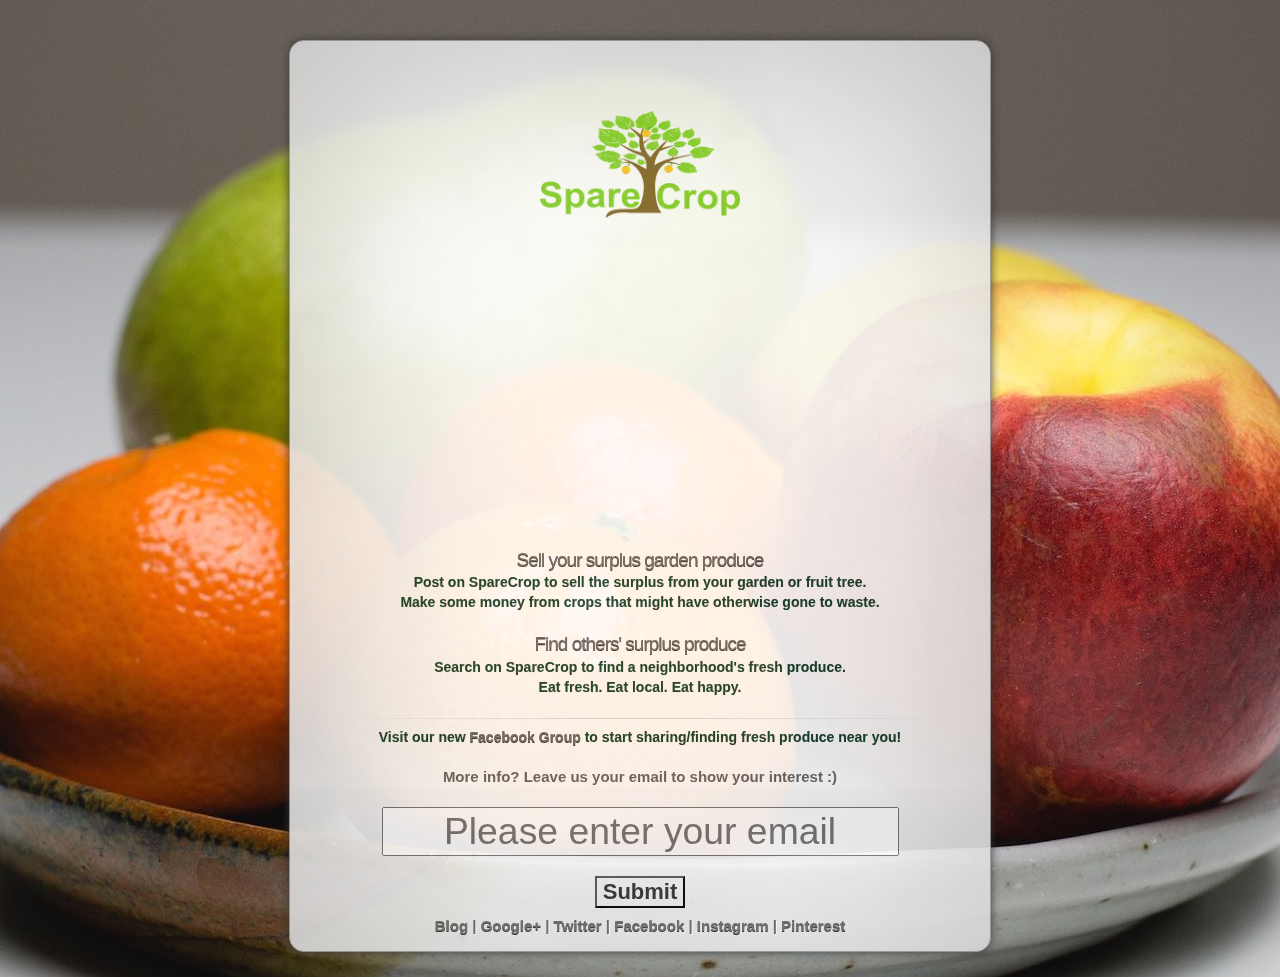
<file: index.html>
<!DOCTYPE html>
<html>
<html prefix="og: http://ogp.me/ns#">
<head>
    <meta charset='utf-8'>
    <meta http-equiv="X-UA-Compatible" content="IE=edge">
    <meta property="og:image" content="http://www.sparecrop.com/images/jeremymeekWithLogo.jpg" />
    <meta property="og:image:width" content="300" />
    <meta property="og:image:height" content="300" />
    <meta property="og:title" content="SpareCrop! Connecting local gardeners with locavores!"/>
    <meta property="og:url" content="http://www.sparecrop.com"/>
    <meta property="og:site_name" content="SpareCrop! Sell your surplus garden produce"/>
    <meta property="og:description"content="Post on SpareCrop to sell the surplus from your garden or fruit tree. Make some money from crops that might have otherwise gone to waste. Search on SpareCrop to find a neighborhood's fresh produce. Eat fresh. Eat local. Eat happy" />
    <meta property="og:type" content="Website"/>

    <meta name="p:domain_verify" content="d49e1fce272e79deb61b58471c4dcb43"/>    
    <link href='https://fonts.googleapis.com/css?family=Chivo:900' rel='stylesheet' type='text/css'>
    <link rel="stylesheet" type="text/css" href="stylesheets/stylesheet.css" media="screen">
    <link rel="stylesheet" type="text/css" href="stylesheets/pygment_trac.css" media="screen">
    <link rel="stylesheet" type="text/css" href="stylesheets/print.css" media="print">
    <link rel="icon" type="image/png" href="images/favicon.png">





    <title>SpareCrop, Connecting local gardeners with locavores!</title>

    <script src="countdown.js" type="text/javascript"></script>

  </head>

  <body onload = changebackground();>
    <div id="wrap">
    <div id="container">
      <div class="inner">

        <header>
          

          <a href="http://blog.sparecrop.com"><img src = "images/sparecropLogo.png" width="200"  alt="SpareCrop Blog"></a>
   
<iframe width="560" height="315" src="https://www.youtube.com/embed/LCRfIFdTJdY?rel=0" frameborder="0" allowfullscreen></iframe>

        <!--   The easy, new way to find the freshest local produce <br>
          and make the most of your surplus -->

        </header>
        
        <h2><a href="https://www.facebook.com/groups/sparecrop">Sell your surplus garden produce</a></h2>
        <h4>Post on SpareCrop to sell the surplus from your garden or fruit tree.<br>
          Make some money from crops that might have otherwise gone to waste.</h4>
        <br>
        <h2><a href="https://www.facebook.com/groups/sparecrop">Find others' surplus produce</a></h2>
        <h4>Search on SpareCrop to find a neighborhood's fresh produce.<br>
          Eat fresh. Eat local. Eat happy.</h4>
       
        <br>
		<hr>

<h4>Visit our new <a href="https://www.facebook.com/groups/sparecrop">Facebook Group<strong></a> to start sharing/finding fresh produce near you!</h4>

<br>
             
              More info? Leave us your email to show your interest :)
              
              <br>
              <!--We are planning a <a href="crowd.html"><strong>crowdfunding campaign</strong></a> and would love to hear <br>your feedback, advice, suggestions, criticism, etc. 

              We promise to not <br> spam you or use your email address for anything not related to this project.

              <br><br>-->

<!--START OF REACHMAIL FORM, CUT FROM HERE DOWN-->
              <script type="text/javascript">
              function submitIt(form) {
              var checkEmail = "@.";
              var checkStr = form.rm_email.value;
              var EmailValid = false;
              var EmailAt = false;
              var EmailPeriod = false;
              var bad = "";
              for (i = 0;  i < checkStr.length;  i++)
              {
                   ch = checkStr.charAt(i);
                   for (j = 0;  j < checkEmail.length;  j++)
                   {
                      if (ch == checkEmail.charAt(j) && ch == "@")
                      EmailAt = true;
                      if (ch == checkEmail.charAt(j) && ch == ".")
                         EmailPeriod = true;
                      if (EmailAt && EmailPeriod)
                            break;
                      if (j == checkEmail.length)
                            break;
                    }
                    if (EmailAt && EmailPeriod)
                    {
                      EmailValid = true;
                      break;
                    }
              }
              if (!EmailValid)
              {
              bad = bad + "\n    Please enter a valid Email Address.";
              }
              if (bad != "") {alert("Please fill in the following fields:"+bad +"\n"); return (false);}
              return (true);
              }
              </script>
              <!--END OF JAVASCRIPT-->
              
            <!--   <form name="signup" method="post" onSubmit="return submitIt(this);" action="https://go.reachmail.net/libraries/form_wizard/process_subscribe.asp">
                <input type="text" id="rm_email" name="rm_email" placeholder="Please enter your email" required='required' size="21" style="font-size:28pt"/>
                <br />
                <input type="hidden" name="my_type" value="3" />
                <input type="hidden" name="form_id" value="11542">
                <input type="hidden" name="list_name" value="XLIST_0A600F8DF19F49C3AB35336ACC07A5B5">
                <input type="hidden" name="list_id" value="697481">
                <input type="hidden" name="el_list" value="email">
                <input type="hidden" name="page_confirm" value="http://www.sparecrop.com/thank-you.html">
                <input type="hidden" name="list_fromname" value="">
                <input type="hidden" name="list_fromemail" value="">
                <input type="hidden" name="list_subject" value="">
                <br>
                <input type="submit" value="Submit">
              </form>
 -->
             
                            
        		      
	         <!--    <form name="rm_signup_form" id="rm_signup_form" class="form-container" onsubmit="loadDoc('rm_signup_form');	return false;">
                <label class="form-title"><span class="required" title="Required Field"></span></label>
                <input class="form-field" type="text" id="email"  required='required' placeholder="Please enter your email" size="21" style="font-size:28pt"/><br />
                <input type="hidden" name="my_type" value="3" />
                <input type="hidden" name="form_id" value="11542">
                <input type="hidden" name="list_name" value="XLIST_0A600F8DF19F49C3AB35336ACC07A5B5">
                <input type="hidden" name="list_id" value="697481">
                <input type="hidden" name="el_list" value="email">
                <input type="hidden" name="page_confirm" value="http://www.sparecrop.com/thank-you.html">
                <input type="hidden" name="list_fromname" value="">
                <input type="hidden" name="list_fromemail" value="">
                <input type="hidden" name="list_subject" value="">
                <input type="submit" value="Submit">
                <br>                        
                <div class="submit-container">
                    <input type="submit" class="submit-button" />
                </div>
              </form> -->
        <br>

<!--REACHMAIL FORM ENDS HERE-->

<!--START OF REACHMAIL FORM, CUT FROM HERE DOWN-->

          <script type="text/javascript" src="https://ui.reachmail.net/api/lists/SubscriptionForm/optin/dynamic/noredirect/ab4040de-3182-426e-a6ab-a7c201434348"></script>
          <div class="container">              
            <form name="rm_signup_form" id="rm_signup_form" class="form-container" method="post" onSubmit="return submitIt(loadDoc('rm_signup_form'))">
              <label class="form-title"><span class="required" title="Required Field"></span></label>
              <input class="form-field" type="text" id="email" placeholder="Please enter your email" required='required' size="21" style="font-size:28pt" /><br />
              <br>
              <div class="submit-container">
                  <input type="submit" class="submit-button" />
              </div>
            </form>
          </div>

 <!--REACHMAIL FORM ENDS HERE-->
     
        <script>
              (function(i,s,o,g,r,a,m){i['GoogleAnalyticsObject']=r;i[r]=i[r]||function(){
              (i[r].q=i[r].q||[]).push(arguments)},i[r].l=1*new Date();a=s.createElement(o),
              m=s.getElementsByTagName(o)[0];a.async=1;a.src=g;m.parentNode.insertBefore(a,m)
              })(window,document,'script','//www.google-analytics.com/analytics.js','ga');

              ga('create', 'UA-59194455-1', 'auto');
              ga('send', 'pageview');

        </script>

        <center>

        <!-- =========================================================== -->
        <!--<script type="application/javascript">
        var myCountdown1 = new Countdown({
                          
        // Using "number of seconds"
                                 //time   : 15, // Total number of seconds to count down.
                                 //
                                 // --- OR ---
                                 //
                                 // Using a "dead line" date (NOTE: If "time" set this deadline date will NOT be used ("time" over-rides date))
                                 year   : 2015,  // (optional) The target date's year
                                 month  : 4,     // (optional) The target date's month
                                 day    : 2,     // (optional) The target date's day
                                 hour   : 0,     // (optional) The target date's hour 
                                 ampm   : "am",  // (optional) Is the hour refering to AM (early/day) or PM (late/night)?
                                 minute : 0,          // (optional) The target date's minutes
                                 second : 0,          // (optional) The target date's seconds
                                 offset : 0,          // (optional) Number of hours to offset. Can be positive or negative. 

                          //time: 86400 * 36, // 86400 seconds = 1 day
                          width:500, 
                          height:110,  
                          rangeHi:"day",
                          style:"flip",  // <- no comma on last item!


                         labelText  : {
                                       ms     : "MS",
                                       second : "SECONDS",
                                       minute : "MINUTES",
                                       hour   : "HOURS",
                                       day    : "DAYS",
                                       month  : "MONTHS",
                                       year   : "YEARS" // <- no comma on last item!
                                    },  

                         numbers  : {
                             font : "Arial",
                             color  : "#FFFFFF",
                             //bkgd : "#365D8B",
                             rounded  : 0.15 // percentage of size  (took out comma)
                             //shadow : {
                               //            x : 0, // x offset (in pixels)
                                //           y : 3, // y offset (in pixels)
                                //           s : 4, // spread
                                //           c : "#000000", // color
                                //           a : 0.4  // alpha
                                //     }
                             },
                         labels : {
                             font   : "Arial",
                             color  : "#000000",
                             offset : 0, // Number of pixels to push the labels down away from numbers. 
                             textScale  : 0.7, // Percentage of size
                             weight : "normal"  // < - no comma on last item!
                         }  // < - no comma on last item!




                          });

        </script> -->


        </center>
         

        <a href="http://blog.sparecrop.com" rel="publisher">Blog</a> | 
        <a href="https://plus.google.com/101517510093697668752" rel="publisher">Google+</a> | 
        <a href="https://twitter.com/sparecrop" rel="publisher">Twitter</a> | 
        <a href="https://facebook.com/sparecrop" rel="publisher">Facebook</a> | 
        <a href="http://instagram.com/sparecrop/" rel="publisher">Instagram</a> |
        <a href="http://www.pinterest.com/sparecrop/" rel="publisher">Pinterest</a>
        


      </div>
    </div>
  </div>

    
        <script type='text/javascript'>(function () { var done = false;var script = document.createElement('script');script.async = true;script.type = 'text/javascript';script.src = 'https://app.purechat.com/VisitorWidget/WidgetScript';document.getElementsByTagName('HEAD').item(0).appendChild(script);script.onreadystatechange = script.onload = function (e) {if (!done && (!this.readyState || this.readyState == 'loaded' || this.readyState == 'complete')) {var w = new PCWidget({ c: 'c7c4f516-587b-45b9-84cd-ad7fbfccb806', f: true });done = true;}};})();</script>


      <!--  <script type="text/javascript">
        function changebackground() {
            //var colors = ["#0099cc","#c0c0c0","#587b2e","#990000","#000000","#1C8200","#987baa","#464646","#AA8971","#1987FC","#99081E"];          
            var img = ["url(images/bg/IMG_5674.JPG)", "url(images/bg/IMG_5675.JPG)", "url(images/bg/IMG_5676.JPG)", "url(images/bg/IMG_5677.JPG)", "url(images/bg/IMG_5678.JPG)", "url(images/bg/IMG_5679.JPG)", "url(images/bg/IMG_5680.JPG)", "url(images/bg/IMG_5681.JPG)", "url(images/bg/IMG_5682.JPG)", "url(images/bg/IMG_5683.JPG)", "url(images/bg/IMG_5684.JPG)", "url(images/bg/IMG_5685.JPG)", "url(images/bg/jeremymeek1.JPG)"];
            setInterval(function() {
                var bodybgarrayno = Math.floor(Math.random() * img.length);
                var selectedcolor = img[bodybgarrayno];
                document.body.style.backgroundImage = selectedcolor;
            }, 30000);
        }
        </script> -->


        <!-- Go to www.addthis.com/dashboard to customize your tools -->
        <script type="text/javascript" src="//s7.addthis.com/js/300/addthis_widget.js#pubid=ra-54de462e63b5c238" async="async"></script>



  </body>
</html>
</file>
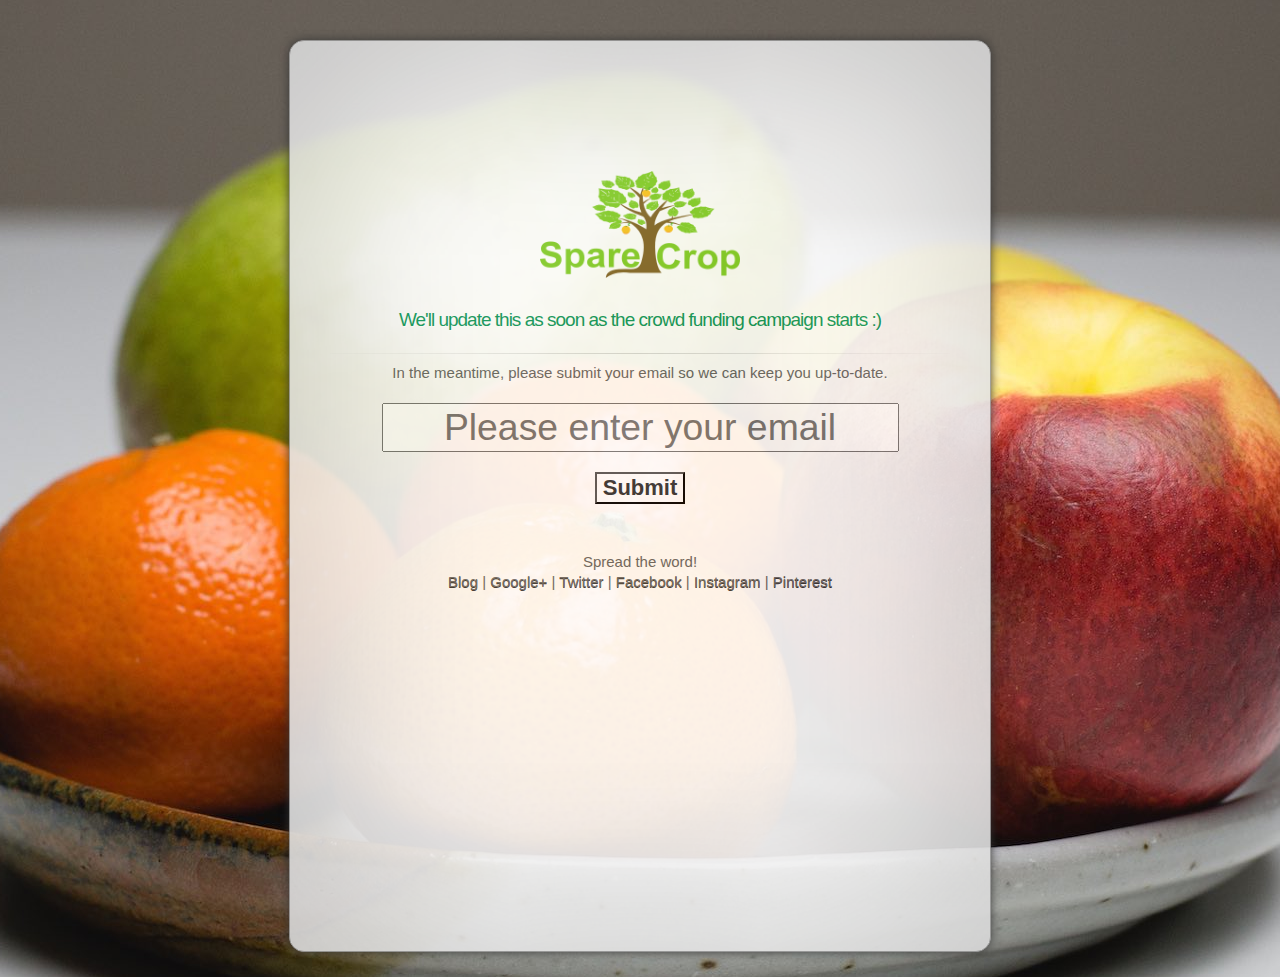
<file: crowd.html>
<!DOCTYPE html>
<html>
  <head>
    <meta charset='utf-8'>
    <meta http-equiv="X-UA-Compatible" content="IE=edge">
    <meta property="og:image" content="images/sparecropBencustomSquare200.png" />
    <meta name="p:domain_verify" content="d49e1fce272e79deb61b58471c4dcb43"/>    
    <link href='https://fonts.googleapis.com/css?family=Chivo:900' rel='stylesheet' type='text/css'>
    <link rel="stylesheet" type="text/css" href="stylesheets/stylesheet.css" media="screen">
    <link rel="stylesheet" type="text/css" href="stylesheets/pygment_trac.css" media="screen">
    <link rel="stylesheet" type="text/css" href="stylesheets/print.css" media="print">
            <!--<head profile="http://www.w3.org/2005/10/profile">-->
    <link rel="icon" type="image/png" href="images/favicon.png">

    <title>SpareCrop, Connecting local gardeners with locavores!</title>

    <script src="countdown.js" type="text/javascript"></script>

  </head>

  <body onload = changebackground();>
    <div id="wrap">
    <div id="container">
      <div class="inner">

        <header>

          <br>
          <br>
          <br>
          

          <a href="http://blog.sparecrop.com"><img src = "images/sparecropLogo.png" width="200"  alt="SpareCrop Blog"></a>
   
        <!--   The easy, new way to find the freshest local produce <br>
          and make the most of your surplus -->

        </header>

                <center>

        <!-- =========================================================== -->
       <!-- <script type="application/javascript">
        var myCountdown1 = new Countdown({
                          
        // Using "number of seconds"
                                 //time   : 15, // Total number of seconds to count down.
                                 //
                                 // --- OR ---
                                 //
                                 // Using a "dead line" date (NOTE: If "time" set this deadline date will NOT be used ("time" over-rides date))
                                 year   : 2015,  // (optional) The target date's year
                                 month  : 4,     // (optional) The target date's month
                                 day    : 2,     // (optional) The target date's day
                                 hour   : 0,     // (optional) The target date's hour 
                                 ampm   : "am",  // (optional) Is the hour refering to AM (early/day) or PM (late/night)?
                                 minute : 0,          // (optional) The target date's minutes
                                 second : 0,          // (optional) The target date's seconds
                                 offset : 0,          // (optional) Number of hours to offset. Can be positive or negative. 

                          //time: 86400 * 36, // 86400 seconds = 1 day
                          width:500, 
                          height:110,  
                          rangeHi:"day",
                          style:"flip",  // <- no comma on last item!


                         labelText  : {
                                       ms     : "MS",
                                       second : "SECONDS",
                                       minute : "MINUTES",
                                       hour   : "HOURS",
                                       day    : "DAYS",
                                       month  : "MONTHS",
                                       year   : "YEARS" // <- no comma on last item!
                                    },  

                         numbers  : {
                             font : "Arial",
                             color  : "#FFFFFF",
                             //bkgd : "#365D8B",
                             rounded  : 0.15 // percentage of size  (took out comma)
                             //shadow : {
                               //            x : 0, // x offset (in pixels)
                                //           y : 3, // y offset (in pixels)
                                //           s : 4, // spread
                                //           c : "#000000", // color
                                //           a : 0.4  // alpha
                                //     }
                             },
                         labels : {
                             font   : "Arial",
                             color  : "#000000",
                             offset : 0, // Number of pixels to push the labels down away from numbers. 
                             textScale  : 0.7, // Percentage of size
                             weight : "normal"  // < - no comma on last item!
                         }  // < - no comma on last item!




                          });

        </script>
      -->


        </center>
        <br>
        
        <h2>We'll update this as soon as the crowd funding campaign starts :)</h2>
       
        <br>
		<hr>
              
              In the meantime, please submit your email so we can keep you up-to-date.

              <br><br>

              <!--START OF REACHMAIL FORM, CUT FROM HERE DOWN-->
              <script type="text/javascript">
              function submitIt(form) {
              var checkEmail = "@.";
              var checkStr = form.rm_email.value;
              var EmailValid = false;
              var EmailAt = false;
              var EmailPeriod = false;
              var bad = "";
              for (i = 0;  i < checkStr.length;  i++)
              {
                   ch = checkStr.charAt(i);
                   for (j = 0;  j < checkEmail.length;  j++)
                   {
                      if (ch == checkEmail.charAt(j) && ch == "@")
                      EmailAt = true;
                      if (ch == checkEmail.charAt(j) && ch == ".")
                         EmailPeriod = true;
                      if (EmailAt && EmailPeriod)
                            break;
                      if (j == checkEmail.length)
                            break;
                    }
                    if (EmailAt && EmailPeriod)
                    {
                      EmailValid = true;
                      break;
                    }
              }
              if (!EmailValid)
              {
              bad = bad + "\n    Please enter a valid Email Address.";
              }
              if (bad != "") {alert("Please fill in the following fields:"+bad +"\n"); return (false);}
              return (true);
              }
              </script>
              <!--END OF JAVASCRIPT-->
              <form name="signup" method="post" onSubmit="return submitIt(this);" action="https://go.reachmail.net/libraries/form_wizard/process_subscribe.asp">
              <input type="text" id="rm_email" name="rm_email" placeholder="Please enter your email" required='required' size="21" style="font-size:28pt"/>
              <br />
              <input type="hidden" name="my_type" value="3" />
              <input type="hidden" name="form_id" value="11542">
              <input type="hidden" name="list_name" value="XLIST_0A600F8DF19F49C3AB35336ACC07A5B5">
              <input type="hidden" name="list_id" value="697481">
              <input type="hidden" name="el_list" value="email">
              <input type="hidden" name="page_confirm" value="http://www.sparecrop.com/thank-you.html">
              <input type="hidden" name="list_fromname" value="">
              <input type="hidden" name="list_fromemail" value="">
              <input type="hidden" name="list_subject" value="">
              <br>
              <input type="submit" value="Submit">
              </form>
              <!--REACHMAIL FORM ENDS HERE-->


              <br>

        <script>
              (function(i,s,o,g,r,a,m){i['GoogleAnalyticsObject']=r;i[r]=i[r]||function(){
              (i[r].q=i[r].q||[]).push(arguments)},i[r].l=1*new Date();a=s.createElement(o),
              m=s.getElementsByTagName(o)[0];a.async=1;a.src=g;m.parentNode.insertBefore(a,m)
              })(window,document,'script','//www.google-analytics.com/analytics.js','ga');

              ga('create', 'UA-59194455-1', 'auto');
              ga('send', 'pageview');

        </script>


            <br>
            <h5>Spread the word!</h5>

        <a href="http://blog.sparecrop.com" rel="publisher">Blog</a> | 
        <a href="https://plus.google.com/101517510093697668752" rel="publisher">Google+</a> | 
        <a href="https://twitter.com/sparecrop" rel="publisher">Twitter</a> | 
        <a href="https://facebook.com/sparecrop" rel="publisher">Facebook</a> | 
        <a href="http://instagram.com/sparecrop/" rel="publisher">Instagram</a> |
        <a href="http://www.pinterest.com/sparecrop/" rel="publisher">Pinterest</a>
        


      </div>
    </div>
  </div>

    
        <script type='text/javascript'>(function () { var done = false;var script = document.createElement('script');script.async = true;script.type = 'text/javascript';script.src = 'https://app.purechat.com/VisitorWidget/WidgetScript';document.getElementsByTagName('HEAD').item(0).appendChild(script);script.onreadystatechange = script.onload = function (e) {if (!done && (!this.readyState || this.readyState == 'loaded' || this.readyState == 'complete')) {var w = new PCWidget({ c: 'c7c4f516-587b-45b9-84cd-ad7fbfccb806', f: true });done = true;}};})();</script>


        <script type="text/javascript">
        function changebackground() {
            //var colors = ["#0099cc","#c0c0c0","#587b2e","#990000","#000000","#1C8200","#987baa","#464646","#AA8971","#1987FC","#99081E"];          
            var img = ["url(images/bg/IMG_5674.JPG)", "url(images/bg/IMG_5675.JPG)", "url(images/bg/IMG_5676.JPG)", "url(images/bg/IMG_5677.JPG)", "url(images/bg/IMG_5678.JPG)", "url(images/bg/IMG_5679.JPG)", "url(images/bg/IMG_5680.JPG)", "url(images/bg/IMG_5681.JPG)", "url(images/bg/IMG_5682.JPG)", "url(images/bg/IMG_5683.JPG)", "url(images/bg/IMG_5684.JPG)", "url(images/bg/IMG_5685.JPG)"];
            setInterval(function() {
                var bodybgarrayno = Math.floor(Math.random() * img.length);
                var selectedcolor = img[bodybgarrayno];
                document.body.style.backgroundImage = selectedcolor;
            }, 30000);
        }
        </script>


  </body>
</html>
</file>
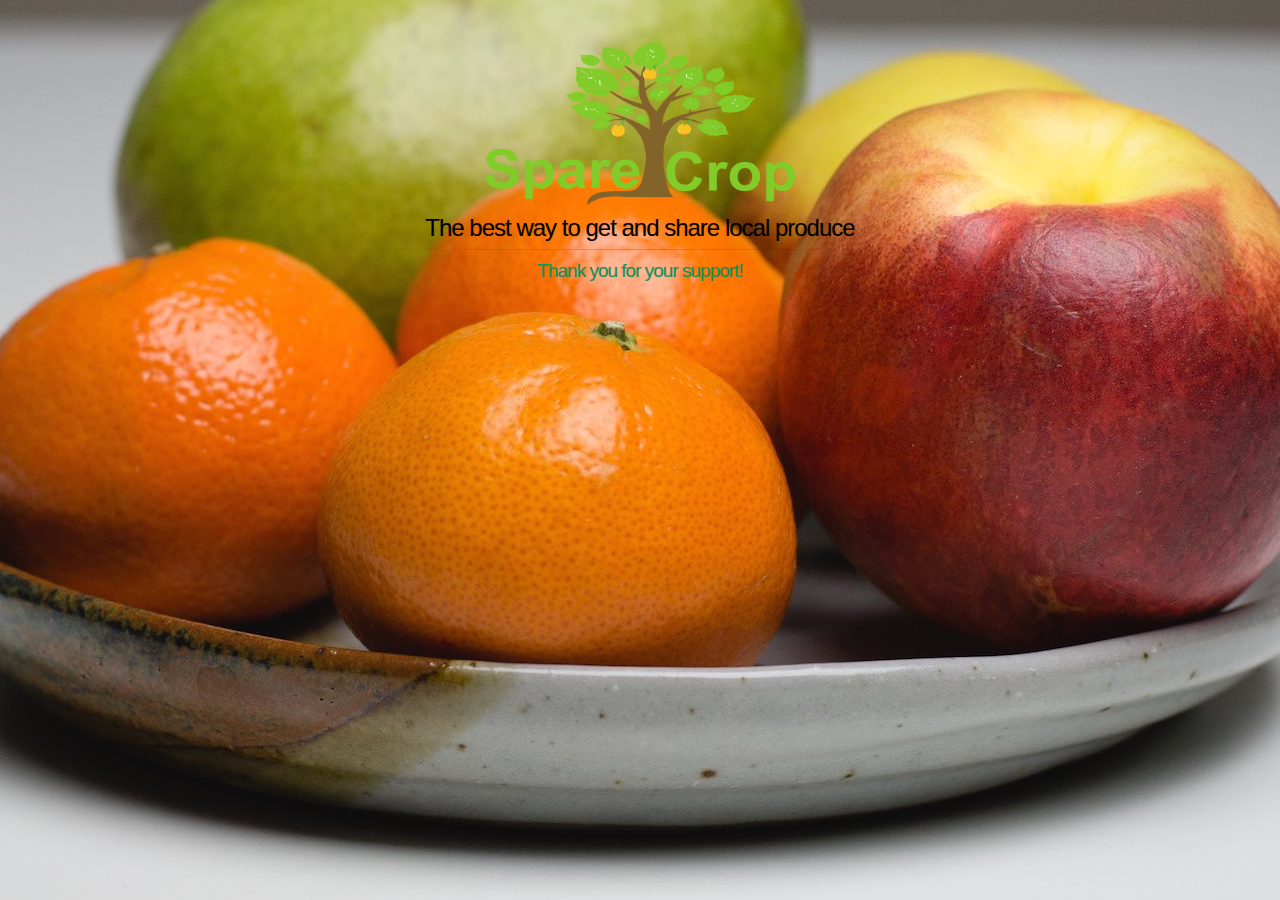
<file: thank-you.html>
<!DOCTYPE html>
<html>
  <head>
    <meta charset='utf-8'>
    <meta http-equiv="X-UA-Compatible" content="chrome=1">
    <link href='https://fonts.googleapis.com/css?family=Chivo:900' rel='stylesheet' type='text/css'>
    <link rel="stylesheet" type="text/css" href="stylesheets/stylesheet.css" media="screen">
    <link rel="stylesheet" type="text/css" href="stylesheets/pygment_trac.css" media="screen">
    <link rel="stylesheet" type="text/css" href="stylesheets/print.css" media="print">
    <link rel="icon" type="image/png" href="images/favicon.png">

    <!--[if lt IE 9]>
    <script src="//html5shiv.googlecode.com/svn/trunk/html5.js"></script>
    <![endif]-->
    <title>SpareCrop by sparecrop</title>
  </head>

  <body>
    <div id="container">
      <div class="inner" align="middle">

        <header>

          <img src = "images/sparecropLogo.png" align="middle" >
          
          <h1></h1>
          <h2>The best way to get and share local produce</h2>
        </header>

        <hr>


        <h2>Thank you for your support!</h2>

        
      </div>
    </div>
  </body>
</html>
</file>
<file: stylesheets/pygment_trac.css>
.highlight  { background: #ffffff; }
.highlight .c { color: #999988; font-style: italic } /* Comment */
.highlight .err { color: #a61717; background-color: #e3d2d2 } /* Error */
.highlight .k { font-weight: bold } /* Keyword */
.highlight .o { font-weight: bold } /* Operator */
.highlight .cm { color: #999988; font-style: italic } /* Comment.Multiline */
.highlight .cp { color: #999999; font-weight: bold } /* Comment.Preproc */
.highlight .c1 { color: #999988; font-style: italic } /* Comment.Single */
.highlight .cs { color: #999999; font-weight: bold; font-style: italic } /* Comment.Special */
.highlight .gd { color: #000000; background-color: #ffdddd } /* Generic.Deleted */
.highlight .gd .x { color: #000000; background-color: #ffaaaa } /* Generic.Deleted.Specific */
.highlight .ge { font-style: italic } /* Generic.Emph */
.highlight .gr { color: #aa0000 } /* Generic.Error */
.highlight .gh { color: #999999 } /* Generic.Heading */
.highlight .gi { color: #000000; background-color: #ddffdd } /* Generic.Inserted */
.highlight .gi .x { color: #000000; background-color: #aaffaa } /* Generic.Inserted.Specific */
.highlight .go { color: #888888 } /* Generic.Output */
.highlight .gp { color: #555555 } /* Generic.Prompt */
.highlight .gs { font-weight: bold } /* Generic.Strong */
.highlight .gu { color: #800080; font-weight: bold; } /* Generic.Subheading */
.highlight .gt { color: #aa0000 } /* Generic.Traceback */
.highlight .kc { font-weight: bold } /* Keyword.Constant */
.highlight .kd { font-weight: bold } /* Keyword.Declaration */
.highlight .kn { font-weight: bold } /* Keyword.Namespace */
.highlight .kp { font-weight: bold } /* Keyword.Pseudo */
.highlight .kr { font-weight: bold } /* Keyword.Reserved */
.highlight .kt { color: #445588; font-weight: bold } /* Keyword.Type */
.highlight .m { color: #009999 } /* Literal.Number */
.highlight .s { color: #d14 } /* Literal.String */
.highlight .na { color: #008080 } /* Name.Attribute */
.highlight .nb { color: #0086B3 } /* Name.Builtin */
.highlight .nc { color: #445588; font-weight: bold } /* Name.Class */
.highlight .no { color: #008080 } /* Name.Constant */
.highlight .ni { color: #800080 } /* Name.Entity */
.highlight .ne { color: #990000; font-weight: bold } /* Name.Exception */
.highlight .nf { color: #990000; font-weight: bold } /* Name.Function */
.highlight .nn { color: #555555 } /* Name.Namespace */
.highlight .nt { color: #000080 } /* Name.Tag */
.highlight .nv { color: #008080 } /* Name.Variable */
.highlight .ow { font-weight: bold } /* Operator.Word */
.highlight .w { color: #bbbbbb } /* Text.Whitespace */
.highlight .mf { color: #009999 } /* Literal.Number.Float */
.highlight .mh { color: #009999 } /* Literal.Number.Hex */
.highlight .mi { color: #009999 } /* Literal.Number.Integer */
.highlight .mo { color: #009999 } /* Literal.Number.Oct */
.highlight .sb { color: #d14 } /* Literal.String.Backtick */
.highlight .sc { color: #d14 } /* Literal.String.Char */
.highlight .sd { color: #d14 } /* Literal.String.Doc */
.highlight .s2 { color: #d14 } /* Literal.String.Double */
.highlight .se { color: #d14 } /* Literal.String.Escape */
.highlight .sh { color: #d14 } /* Literal.String.Heredoc */
.highlight .si { color: #d14 } /* Literal.String.Interpol */
.highlight .sx { color: #d14 } /* Literal.String.Other */
.highlight .sr { color: #009926 } /* Literal.String.Regex */
.highlight .s1 { color: #d14 } /* Literal.String.Single */
.highlight .ss { color: #990073 } /* Literal.String.Symbol */
.highlight .bp { color: #999999 } /* Name.Builtin.Pseudo */
.highlight .vc { color: #008080 } /* Name.Variable.Class */
.highlight .vg { color: #008080 } /* Name.Variable.Global */
.highlight .vi { color: #008080 } /* Name.Variable.Instance */
.highlight .il { color: #009999 } /* Literal.Number.Integer.Long */

.type-csharp .highlight .k { color: #0000FF }
.type-csharp .highlight .kt { color: #0000FF }
.type-csharp .highlight .nf { color: #000000; font-weight: normal }
.type-csharp .highlight .nc { color: #2B91AF }
.type-csharp .highlight .nn { color: #000000 }
.type-csharp .highlight .s { color: #A31515 }
.type-csharp .highlight .sc { color: #A31515 }
</file>
<file: stylesheets/print.css>
html, body, div, span, applet, object, iframe,
h1, h2, h3, h4, h5, h6, p, blockquote, pre,
a, abbr, acronym, address, big, cite, code,
del, dfn, em, img, ins, kbd, q, s, samp,
small, strike, strong, sub, sup, tt, var,
b, u, i, center,
dl, dt, dd, ol, ul, li,
fieldset, form, label, legend,
table, caption, tbody, tfoot, thead, tr, th, td,
article, aside, canvas, details, embed,
figure, figcaption, footer, header, hgroup,
menu, nav, output, ruby, section, summary,
time, mark, audio, video {
  padding: 0;
  margin: 0;
  font: inherit;
  font-size: 100%;
  vertical-align: baseline;
  border: 0;
}
/* HTML5 display-role reset for older browsers */
article, aside, details, figcaption, figure,
footer, header, hgroup, menu, nav, section {
  display: block;
}
body {
  line-height: 1;
}
ol, ul {
  list-style: none;
}
blockquote, q {
  quotes: none;
}
blockquote:before, blockquote:after,
q:before, q:after {
  content: '';
  content: none;
}
table {
  border-spacing: 0;
  border-collapse: collapse;
}
body {
  font-family: 'Helvetica Neue', Helvetica, Arial, serif;
  font-size: 13px;
  line-height: 1.5;
  color: #000;
}

a {
  font-weight: bold;
  color: #d5000d;
}

header {
  padding-top: 35px;
  padding-bottom: 10px;
}

header h1 {
  font-size: 48px;
  font-weight: bold;
  line-height: 1.2;
  color: #303030;
  letter-spacing: -1px;
}

header h2 {
  font-size: 24px;
  font-weight: normal;
  line-height: 1.3;
  color: #aaa;
  letter-spacing: -1px;
}
#downloads {
  display: none;
}
#main_content {
  padding-top: 20px;
}

code, pre {
  margin-bottom: 30px;
  font-family: Monaco, "Bitstream Vera Sans Mono", "Lucida Console", Terminal;
  font-size: 12px;
  color: #222;
}

code {
  padding: 0 3px;
}

pre {
  padding: 20px;
  overflow: auto;
  border: solid 1px #ddd;
}
pre code {
  padding: 0;
}

ul, ol, dl {
  margin-bottom: 20px;
}


/* COMMON STYLES */

table {
  width: 100%;
  border: 1px solid #ebebeb;
}

th {
  font-weight: 500;
}

td {
  font-weight: 300;
  text-align: center;
  border: 1px solid #ebebeb;
}

form {
  padding: 20px;
  background: #f2f2f2;

}


/* GENERAL ELEMENT TYPE STYLES */

h1 {
  font-size: 2.8em;
}

h2 {
  margin-bottom: 8px;
  font-size: 22px;
  font-weight: bold;
  color: #303030;
}

h3 {
  margin-bottom: 8px;
  font-size: 18px;
  font-weight: bold;
  color: #d5000d;
}

h4 {
  font-size: 16px;
  font-weight: bold;
  color: #303030;
}

h5 {
  font-size: 1em;
  color: #303030;
}

h6 {
  font-size: .8em;
  color: #303030;
}

p {
  margin-bottom: 20px;
  font-weight: 300;
}

a {
  text-decoration: none;
}

p a {
  font-weight: 400;
}

blockquote {
  padding: 0 0 0 30px;
  margin-bottom: 20px;
  font-size: 1.6em;
  border-left: 10px solid #e9e9e9;
}

ul li {
  list-style-position: inside;
  list-style: disc;
  padding-left: 20px;
}

ol li {
  list-style-position: inside;
  list-style: decimal;
  padding-left: 3px;
}

dl dd {
  font-style: italic;
  font-weight: 100;
}

footer {
  padding-top: 20px;
  padding-bottom: 30px;
  margin-top: 40px;
  font-size: 13px;
  color: #aaa;
}

footer a {
  color: #666;
}

/* MISC */
.clearfix:after {
  display: block;
  height: 0;
  clear: both;
  visibility: hidden;
  content: '.';
}

.clearfix {display: inline-block;}
* html .clearfix {height: 1%;}
.clearfix {display: block;}
</file>
<file: stylesheets/stylesheet.css>
/* http://meyerweb.com/eric/tools/css/reset/
   v2.0 | 20110126
   License: none (public domain)
*/
html, body, div, span, applet, object, iframe,
h1, h2, h3, h4, h5, h6, p, blockquote, pre,
a, abbr, acronym, address, big, cite, code,
del, dfn, em, img, ins, kbd, q, s, samp,
small, strike, strong, sub, sup, tt, var,
b, u, i, center,
dl, dt, dd, ol, ul, li,
fieldset, form, label, legend,
table, caption, tbody, tfoot, thead, tr, th, td,
article, aside, canvas, details, embed,
figure, figcaption, footer, header, hgroup,
menu, nav, output, ruby, section, summary,
time, mark, audio, video {
	padding: 0;
	margin: 0;
	font: inherit;
	font-size: 100%;
	vertical-align: baseline;
	border: 0;
}
/* HTML5 display-role reset for older browsers */
article, aside, details, figcaption, figure,
footer, header, hgroup, menu, nav, section {
	display: block;
}
body {
	line-height: 1;
  text-shadow: 0 0 1px rgba(0,0,0, 0.2);
  text-align: middle;
  vertical-align: middle;

}
ol, ul {
	list-style: none;
}
blockquote, q {
	quotes: none;
}
blockquote:before, blockquote:after,
q:before, q:after {
	content: '';
	content: none;
}
table {
	border-spacing: 0;
	border-collapse: collapse;
}

/* LAYOUT STYLES */
body {
  font-family: 'Helvetica Neue', Helvetica, Arial, serif;
  font-size: 1em;
  line-height: 1.5;
  color: #051206;
  /*text-shadow: 0 1px 0 rgba(255, 255, 255, 0.8);*/
  background: url(../images/jeremymeek1.JPG) 10% 10% no-repeat;
  background-position: center; 
}

a {
  color: #6d6d6d;
  text-shadow: 0 1px 0 rgba(0,0,0, 0.8);
}
a:hover {
  color: #c5000c;
}

header {
  padding-top: 40px;
  padding-bottom: 5px;
}

header h1 {
  font-family: 'Chivo', 'Helvetica Neue', Helvetica, Arial, serif;
  font-size: 48px; font-weight: 900;
  line-height: 1.2;
  color: #303030;
  letter-spacing: -1px;
}

header h2 {
  font-size: 24px;
  font-weight: normal;
  line-height: 1.3;
  color: #000000;
  letter-spacing: -1px;
}

#wrap {
  background: none repeat scroll 0 0 #fff;
  border: 1px solid #999999;
  border-radius: 15px 15px 15px 15px;
  box-shadow: 0 0 10px #333333, 1px 1px 200px #bcbcbc inset;
  color: #666666;
  font-family: arial,serif;
  font-size: 15px;
  line-height: 20px;
  margin: 40px auto 25px auto;
  padding: 30px;
  text-shadow: 1px 1px 0 #FFFFFF;
  width: 640px;
  height: 850px;
  opacity: .9;
  position: relative;
  z-index: 99;
}



#container {
  min-height: 595px;
  /*background: transparent url(../images/highlight-bg.jpg) 50% 50% no-repeat;*/
}

.inner {
  width: 620px;
  margin: 0 auto;
  text-align: center;
}

#container .inner img {
  max-width: 50%;
}

#downloads {
  margin-bottom: 40px;
}

a.button {
  display: block;
  float: left;
  width: 179px;
  padding: 12px 8px 12px 8px;
  margin-right: 14px;
  font-size: 15px;
  font-weight: bold;
  line-height: 25px;
  color: #303030;
  background: #fdfdfd; /* Old browsers */
  background: -moz-linear-gradient(top,  #fdfdfd 0%, #f2f2f2 100%); /* FF3.6+ */
  background: -webkit-gradient(linear, left top, left bottom, color-stop(0%,#fdfdfd), color-stop(100%,#f2f2f2)); /* Chrome,Safari4+ */
  background: -webkit-linear-gradient(top,  #fdfdfd 0%,#f2f2f2 100%); /* Chrome10+,Safari5.1+ */
  background: -o-linear-gradient(top,  #fdfdfd 0%,#f2f2f2 100%); /* Opera 11.10+ */
  background: -ms-linear-gradient(top,  #fdfdfd 0%,#f2f2f2 100%); /* IE10+ */
  background: linear-gradient(top,  #fdfdfd 0%,#f2f2f2 100%); /* W3C */
  filter: progid:DXImageTransform.Microsoft.gradient( startColorstr='#fdfdfd', endColorstr='#f2f2f2',GradientType=0 ); /* IE6-9 */
  border-top: solid 1px #cbcbcb;
  border-right: solid 1px #b7b7b7;
  border-bottom: solid 1px #b3b3b3;
  border-left: solid 1px #b7b7b7;
  border-radius: 30px;
  -webkit-box-shadow: 10px 10px 5px #888;
  -moz-box-shadow: 10px 10px 5px #888;
  box-shadow: 0px 1px 5px #e8e8e8;
  -moz-border-radius: 30px;
  -webkit-border-radius: 30px;
}
a.button:hover {
  background: #fafafa; /* Old browsers */
  background: -moz-linear-gradient(top,  #fdfdfd 0%, #f6f6f6 100%); /* FF3.6+ */
  background: -webkit-gradient(linear, left top, left bottom, color-stop(0%,#fdfdfd), color-stop(100%,#f6f6f6)); /* Chrome,Safari4+ */
  background: -webkit-linear-gradient(top,  #fdfdfd 0%,#f6f6f6 100%); /* Chrome10+,Safari5.1+ */
  background: -o-linear-gradient(top,  #fdfdfd 0%,#f6f6f6 100%); /* Opera 11.10+ */
  background: -ms-linear-gradient(top,  #fdfdfd 0%,#f6f6f6 100%); /* IE10+ */
  background: linear-gradient(top,  #fdfdfd 0%,#f6f6f6, 100%); /* W3C */
  filter: progid:DXImageTransform.Microsoft.gradient( startColorstr='#fdfdfd', endColorstr='#f6f6f6',GradientType=0 ); /* IE6-9 */
  border-top: solid 1px #b7b7b7;
  border-right: solid 1px #b3b3b3;
  border-bottom: solid 1px #b3b3b3;
  border-left: solid 1px #b3b3b3;
}

a.button span {
  display: block;
  height: 23px;
  padding-left: 50px;
}

#download-zip span {
  background: transparent url(../images/zip-icon.png) 12px 50% no-repeat;
}
#download-tar-gz span {
  background: transparent url(../images/tar-gz-icon.png) 12px 50% no-repeat;
}
#view-on-github span {
  background: transparent url(../images/octocat-icon.png) 12px 50% no-repeat;
}
#view-on-github {
  margin-right: 0;
}

code, pre {
  margin-bottom: 30px;
  font-family: Monaco, "Bitstream Vera Sans Mono", "Lucida Console", Terminal;
  font-size: 14px;
  color: #222;
}

code {
  padding: 0 3px;
  background-color: #f2f2f2;
  border: solid 1px #ddd;
}

pre {
  padding: 20px;
  overflow: auto;
  color: #f2f2f2;
  text-shadow: none;
  /*background: #303030;*/
}
pre code {
  padding: 0;
  color: #f2f2f2;
 /* background-color: #303030;*/
  border: none;
}

ul, ol, dl {
  margin-bottom: 20px;
}


/* COMMON STYLES */

hr {
  height: 1px;
  padding-bottom: 1px;
  margin-top: 1px;
  line-height: .5px;
  background: transparent url('../images/hr.png') 50% 0 no-repeat;
  border: none;
}

strong {
  font-weight: bold;
}

em {
  font-style: italic;
}

table {
  width: 100%;
  border: 1px solid #ebebeb;
}

th {
  font-weight: 500;
}

td {
  font-weight: 300;
  text-align: center;
  border: 1px solid #ebebeb;
}

form {
  padding: 0px;
  /*background: #f2f2f2;*/

}


/* GENERAL ELEMENT TYPE STYLES */

h1 {
  font-size: 32px;
}

h2 {
  /*margin-bottom: 8px;
  font-size: 22px;
  font-weight: bold;
  color: black; */

  font-size: 19px;
  font-weight: normal;
  line-height: 1.3;
  color: #0d965c;
  letter-spacing: -1px;


}



h3 {
  margin-bottom: 8px;
  font-size: 18px;
  font-weight: bold;
  color: black;
}

h4 {
  font-size: 14px;
  font-weight: bold;
  text-shadow: 0 0 1px rgba(0,0,0, .2);
  color: #15412E;
}

span {
  font-size: 14px;
  font-weight: bold;
  text-shadow: 0 0 20px rgba(0,0,0, .4);
  color: #777777;
}
}

h5 {
  font-size: 1em;
  color: #051206;
}

h6 {
  font-size: .8em;
  color: #303030;
}

p {
  margin-bottom: 20px;
  font-weight: 300;
}

a {
  text-decoration: none;
}

p a {
  font-weight: 400;
}

blockquote {
  padding: 0 0 0 30px;
  margin-bottom: 20px;
  font-size: 1.6em;
  border-left: 10px solid #e9e9e9;
}

ul li {
  list-style-position: inside;
  list-style: disc;
  padding-left: 20px;
}

ol li {
  list-style-position: inside;
  list-style: decimal;
  padding-left: 3px;
}

dl dt {
  color: #303030;
}

footer {
  padding-top: 20px;
  padding-bottom: 30px;
  margin-top: 40px;
  font-size: 13px;
  color: #aaa;
  background: transparent url('../images/hr.png') 0 0 no-repeat;
}

footer a {
  color: #666;
}
footer a:hover {
  color: #444;
}

/* MISC */
.clearfix:after {
  display: block;
  height: 0;
  clear: both;
  visibility: hidden;
  content: '.';
}


input[type=submit] {

  background:transparent;
  margin-bottom: 8px;
  font-size: 22px;
  font-weight: bold;
  color: #303030;

}

input[placeholder] {

  text-align: center;
}



/*
div.transbox {
    margin: 1px;
    background-color: #000000;
    opacity: .1;
    filter: alpha(opacity=20); /* For IE8 and earlier */
/*} */






.clearfix {display: inline-block;}
* html .clearfix {height: 1%;}
.clearfix {display: block;}

/* #Media Queries
================================================== */

/* Smaller than standard 960 (devices and browsers) */
@media only screen and (max-width: 959px) { }

/* Tablet Portrait size to standard 960 (devices and browsers) */
@media only screen and (min-width: 768px) and (max-width: 959px) { }

/* All Mobile Sizes (devices and browser) */
@media only screen and (max-width: 767px) {
  header {
    padding-top: 10px;
    padding-bottom: 10px;
  }
  #downloads {
    margin-bottom: 25px;
  }
  #download-zip, #download-tar-gz {
    display: none;
  }
  .inner {
    width: 94%;
    margin: 0 auto;
    text-align: center;
  }
}

/* Mobile Landscape Size to Tablet Portrait (devices and browsers) */
@media only screen and (min-width: 480px) and (max-width: 767px) { }

/* Mobile Portrait Size to Mobile Landscape Size (devices and browsers) */
@media only screen and (max-width: 479px) { }
</file>
